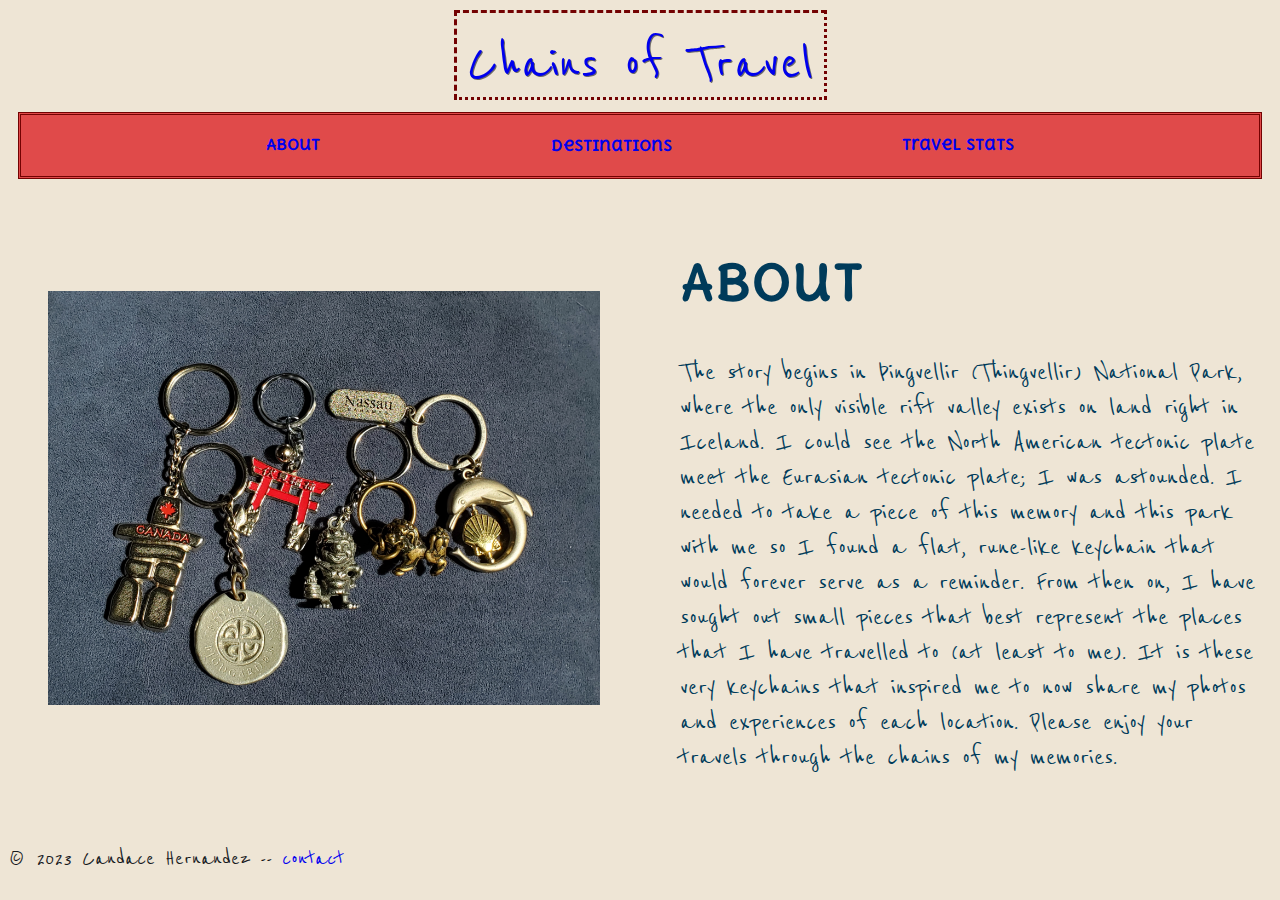
<file: about.html>
<!DOCTYPE html>
<html lang="en">
<head>
	<meta charset="utf-8">
	<meta name="viewport" content="width=device-width, initial-scale=1.0">
	<title>About</title>
    <link rel="icon" type="image/x-icon" href="icons8-compass-east-96.png">
    <link rel="stylesheet" href="styles.css">

	<!-- change font -->
	<!-- then add fonts into your CSS -->

	<link rel="preconnect" href="https://fonts.googleapis.com">
	<link rel="preconnect" href="https://fonts.gstatic.com" crossorigin>
	<link href="https://fonts.googleapis.com/css2?family=Delius+Unicase" rel="stylesheet">
    <link href="https://fonts.googleapis.com/css2?family=Reenie+Beanie" rel="stylesheet">


	<!-- call in your CSS file here ?? -->

</head>
<body> 
    <header>
        <div id="title-page">
            <a href="index.html">Chains of Travel</a>
            <!-- maybe change this to a clickable logo-->
        </div>
        <nav>
            <ul class="navigation">
                <li id="nav-about">
                    <!--add html links later-->
                    <a href="about.html">About</a>
                </li>
                <li id="nav-destinations">
                    <div class="dropdown">
                    <button class="dropbtn"><a href="destinations.html">Destinations</a></button>
                    <!--<div class="dropdown-content">
                        <a href="iceland.html">Iceland</a>
                        <a href="mongolia.html">Mongolia</a>
                        <a href="canada.html">Canada</a>
                        <a href="japan.html">Japan</a>
                        <a href="norway.html">Norway</a>
                        <a href="the_bahamas.html">The Bahamas</a>
                    </div> only dropdown in country pages-->
                    </div>
                </li>
                <li id="nav-stats">
                    <a href="travel-stats.html">Travel Stats</a>
                </li>
            </ul>
        </nav>
    </header>

  
    <aside class="display-image">
        <figure class="img">
            <img src="keychains/keychain-group.jpg" alt="My personal collection of keychains">
        </figure>
        </aside>
  

    <section class="text">
        <h1>
            <div class="page-title">About</div>
        </h1>
    
        <div class="blurb">
            <p>The story begins in Þingvellir (Thingvellir) National Park, where the only visible rift valley exists on land right in Iceland. I could see the North American tectonic plate meet the Eurasian tectonic plate; I was astounded. I needed to take a piece of this memory and this park with me so I found a flat, rune-like keychain that would forever serve as a reminder. From then on, I have sought out small pieces that best represent the places that I have travelled to (at least to me). It is these very keychains that inspired me to now share my photos and experiences of each location. Please enjoy your travels through the chains of my memories. </p>
        </div>
    </section> 
    

    <footer>
        <p>© 2023 Candace Hernandez -- 
            <a href="mailto:chern298@pratt.edu" target="_blank">contact</a>
        </p>
    </footer>
</body>
</file>
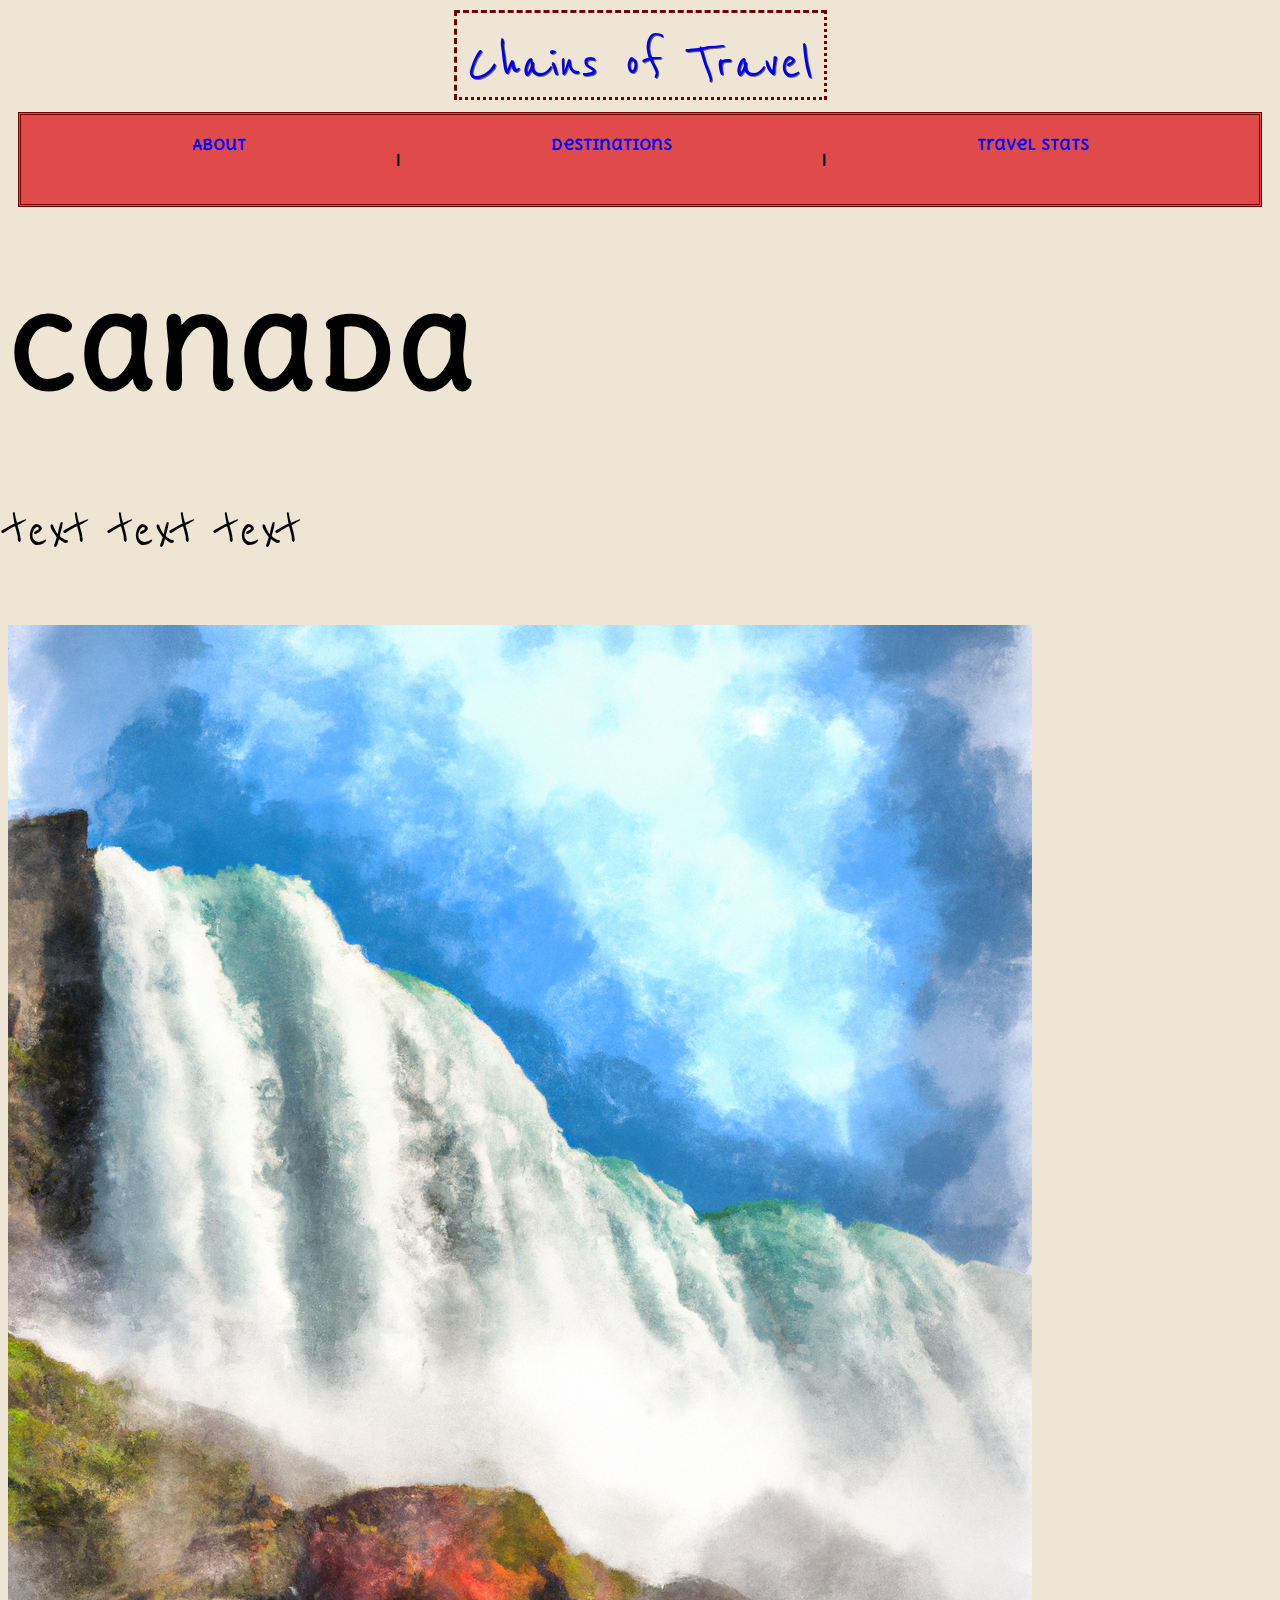
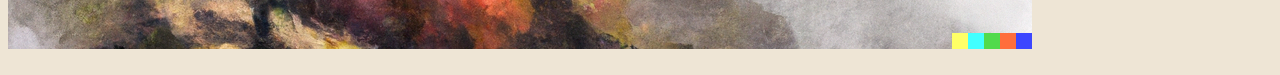
<file: canada.html>
<!DOCTYPE html>
<html lang="en">
<head>
	<meta charset="utf-8">
	<meta name="viewport" content="width=device-width, initial-scale=1.0">
	<title>Destinations</title>
    <link rel="stylesheet" href="styles.css">

	<!-- change font -->
	<!-- then add fonts into your CSS -->

	<link rel="preconnect" href="https://fonts.googleapis.com">
	<link rel="preconnect" href="https://fonts.gstatic.com" crossorigin>
	<link href="https://fonts.googleapis.com/css2?family=Delius+Unicase" rel="stylesheet">
    <link href="https://fonts.googleapis.com/css2?family=Reenie+Beanie" rel="stylesheet">

    <!-- call in your CSS file here ?? -->

</head>
<body>
    <header>
        <div id="title-page">
            <a href="index.html">Chains of Travel</a>
            <!-- maybe make change this to a clickable logo-->
        </div>
        <nav>
            <ul class="navigation">
                <li id="nav-about">
                    <a href="about.html ">About</a>
                </li>
                <li class="nav-border">
                    <p>|</p>
                </li>
                <li id="nav-destinations">
                    <a href="destinations.html">Destinations</a>
                </li>
                <li class="nav-border">
                   <p>|</p>
                </li>
                <li id="nav-stats">
                    <a href="travel-stats.html">Travel Stats</a>
                </li>
            </ul>
        </nav>
    </header>
    
    <!-- border around country/ blurb section -->

    <section class="info">
    <h1>
        <div class="page-title">Canada</div>
    </h1>

    <div class="blurb">
        <p>text text text</p>
    </div>
    </section>  

    <aside>
        <img src="ai-photos/waterfall.png" alt="Niagara Falls inspired AI art">
    </aside>

</body>
</file>
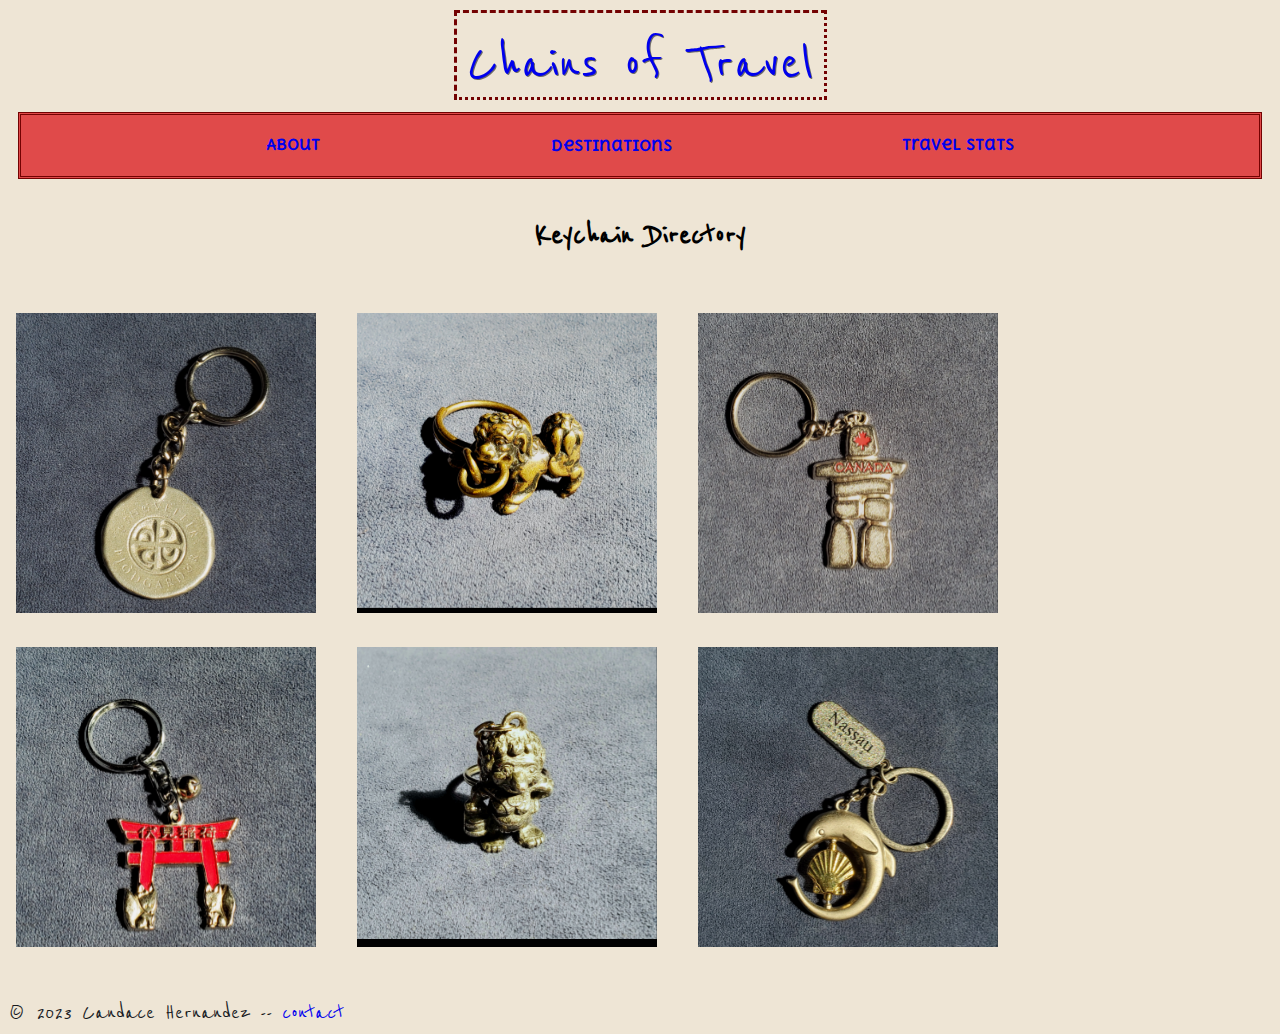
<file: destinations.html>
<!DOCTYPE html>
<html lang="en">
<head>
	<meta charset="utf-8">
	<meta name="viewport" content="width=device-width, initial-scale=1.0">
	<title>Destinations</title>
    <link rel="icon" type="image/x-icon" href="icons8-compass-east-96.png">
    <link rel="stylesheet" href="styles.css">

	<!-- change font -->
	<!-- then add fonts into your CSS -->

	<link rel="preconnect" href="https://fonts.googleapis.com">
	<link rel="preconnect" href="https://fonts.gstatic.com" crossorigin>
	<link href="https://fonts.googleapis.com/css2?family=Delius+Unicase" rel="stylesheet">
    <link href="https://fonts.googleapis.com/css2?family=Reenie+Beanie" rel="stylesheet">

    <!-- call in your CSS file here ?? -->

</head>
<body> 
    <header>
        <div id="title-page">
            <a href="index.html">Chains of Travel</a>
            <!-- maybe change this to a clickable logo-->
        </div>
        <nav>
            <ul class="navigation">
                <li id="nav-about">
                    <!--add html links later-->
                    <a href="about.html">About</a>
                </li>
                <li id="nav-destinations">
                    <div class="dropdown">
                    <button class="dropbtn"><a href="destinations.html">Destinations</a></button>
                    <!--<div class="dropdown-content">
                        <a href="iceland.html">Iceland</a>
                        <a href="mongolia.html">Mongolia</a>
                        <a href="canada.html">Canada</a>
                        <a href="japan.html">Japan</a>
                        <a href="norway.html">Norway</a>
                        <a href="the_bahamas.html">The Bahamas</a>
                    </div> only dropdown in country pages-->
                    </div>
                </li>
                <li id="nav-stats">
                    <a href="travel-stats.html">Travel Stats</a>
                </li>
            </ul>
        </nav>
    </header>


    <section class="directory">
        <p class="cover-caption">Keychain Directory</p> 
        <div id="keychain-directory">
            <figure class="hover-img">
                <img src="keychains/keychain-iceland.jpg" alt="Keychain from Iceland depicting a round, flat rune">
                <a href="iceland.html"><figcaption>Iceland</figcaption></a>
            </figure>
            <figure class="hover-img">
                <img src="keychains/keychain-mongolia.jpg" alt="Keychain from Mongolia depicting the Mongolian dog">
                <a href="mongolia.html"><figcaption>Mongolia</figcaption></a>
            </figure>
            </figure>
            <figure class="hover-img">
                <img src="keychains/keychain-canada.jpg" alt="Keychain from Canada depicting a human shaped Inuksuk, or stone structure ">
                <a href="canada.html"><figcaption>Canada</figcaption></a>
            </figure>
            <figure class="hover-img">
                <img src="keychains/keychain-japan.jpg" alt="Keychain from Japan depicting a shrine gate with two foxes">
                <a href="japan.html"><figcaption>Japan</figcaption></a>
            </figure>
            <figure class="hover-img">
                <img src="keychains/keychain-norway.jpg" alt="Keychain from Norway depicting a female troll">
                <a href="norway.html"><figcaption>Norway</figcaption></a>
            </figure>
            <figure class="hover-img">
                <img src="keychains/keychain-bahamas.jpg" alt="Keychain from The Bahamas depicting a dolphin and seashell">
                <a href="the_bahamas.html"><figcaption>The Bahamas</figcaption></a>
        </div>
    </section>

    

    <footer>
        <p>© 2023 Candace Hernandez -- 
            <a href="mailto:chern298@pratt.edu" target="_blank">contact</a>
        </p>
    </footer>
</body>
</file>
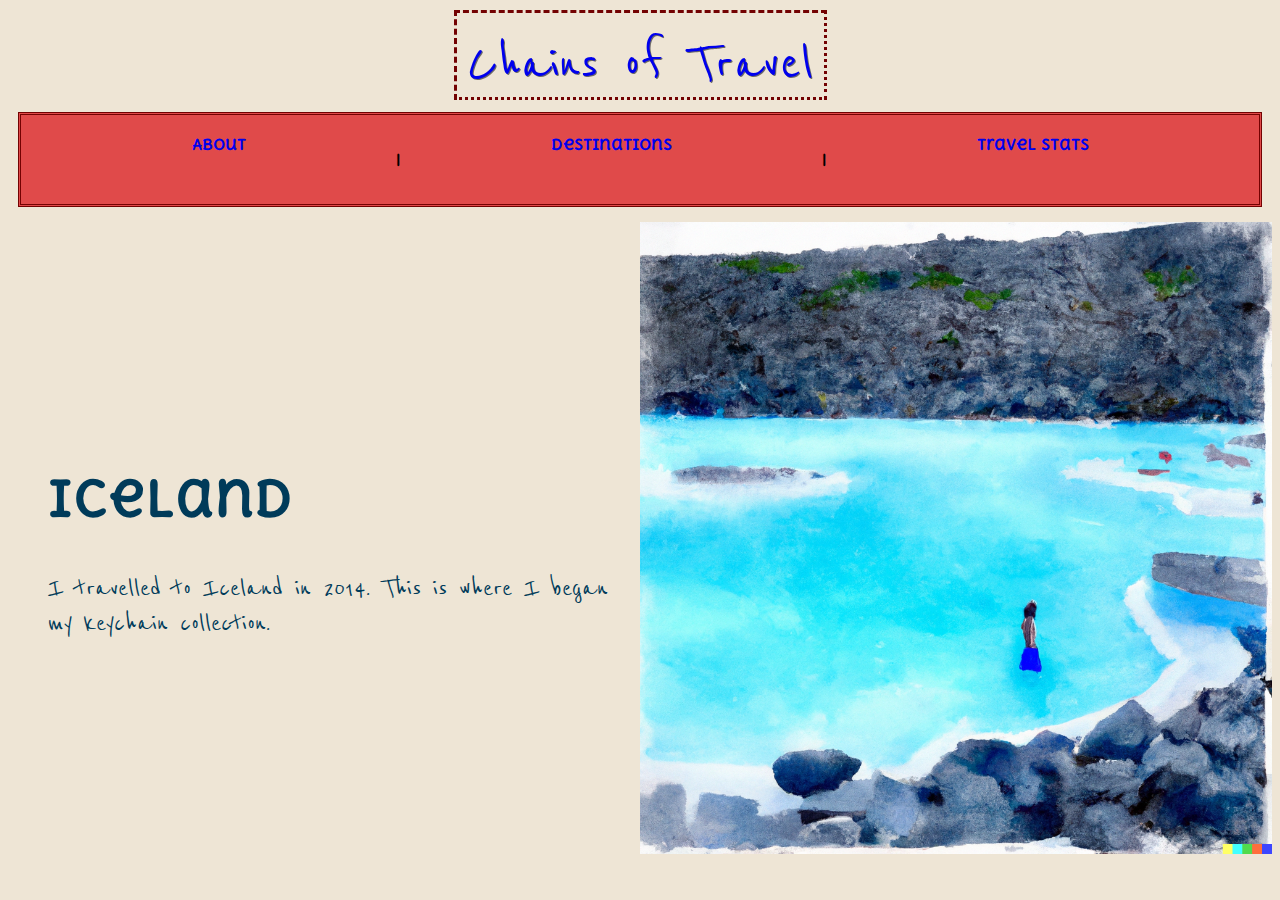
<file: iceland.html>
<!DOCTYPE html>
<html lang="en">
<head>
	<meta charset="utf-8">
	<meta name="viewport" content="width=device-width, initial-scale=1.0">
	<title>Destinations</title>
    <link rel="stylesheet" href="styles.css">

	<!-- change font -->
	<!-- then add fonts into your CSS -->

	<link rel="preconnect" href="https://fonts.googleapis.com">
	<link rel="preconnect" href="https://fonts.gstatic.com" crossorigin>
	<link href="https://fonts.googleapis.com/css2?family=Delius+Unicase" rel="stylesheet">
    <link href="https://fonts.googleapis.com/css2?family=Reenie+Beanie" rel="stylesheet">

    <!-- call in your CSS file here ?? -->

</head>
<body>
    <header>
        <div id="title-page">
            <a href="index.html">Chains of Travel</a>
            <!-- maybe make change this to a clickable logo-->
        </div>
        <nav>
            <ul class="navigation">
                <li id="nav-about">
                    <a href="about.html ">About</a>
                </li>
                <li class="nav-border">
                    <p>|</p>
                </li>
                <li id="nav-destinations">
                    <a href="destinations.html">Destinations</a>
                </li>
                <li class="nav-border">
                   <p>|</p>
                </li>
                <li id="nav-stats">
                    <a href="travel-stats.html">Travel Stats</a>
                </li>
            </ul>
        </nav>
    </header>
    
    <!-- border around country/ blurb section -->

    <section class="text">
    <h1>
        <div class="page-title">Iceland</div>
    </h1>

    <div class="blurb">
        <p>I travelled to Iceland in 2014. This is where I began my keychain collection.</p>
    </div>
    </section>  

    <aside class="display-image">
        <img src="ai-photos/blue-lagoon-art.png" alt="Blue Lagoon inspired AI art">
    </aside>

</body>
</file>
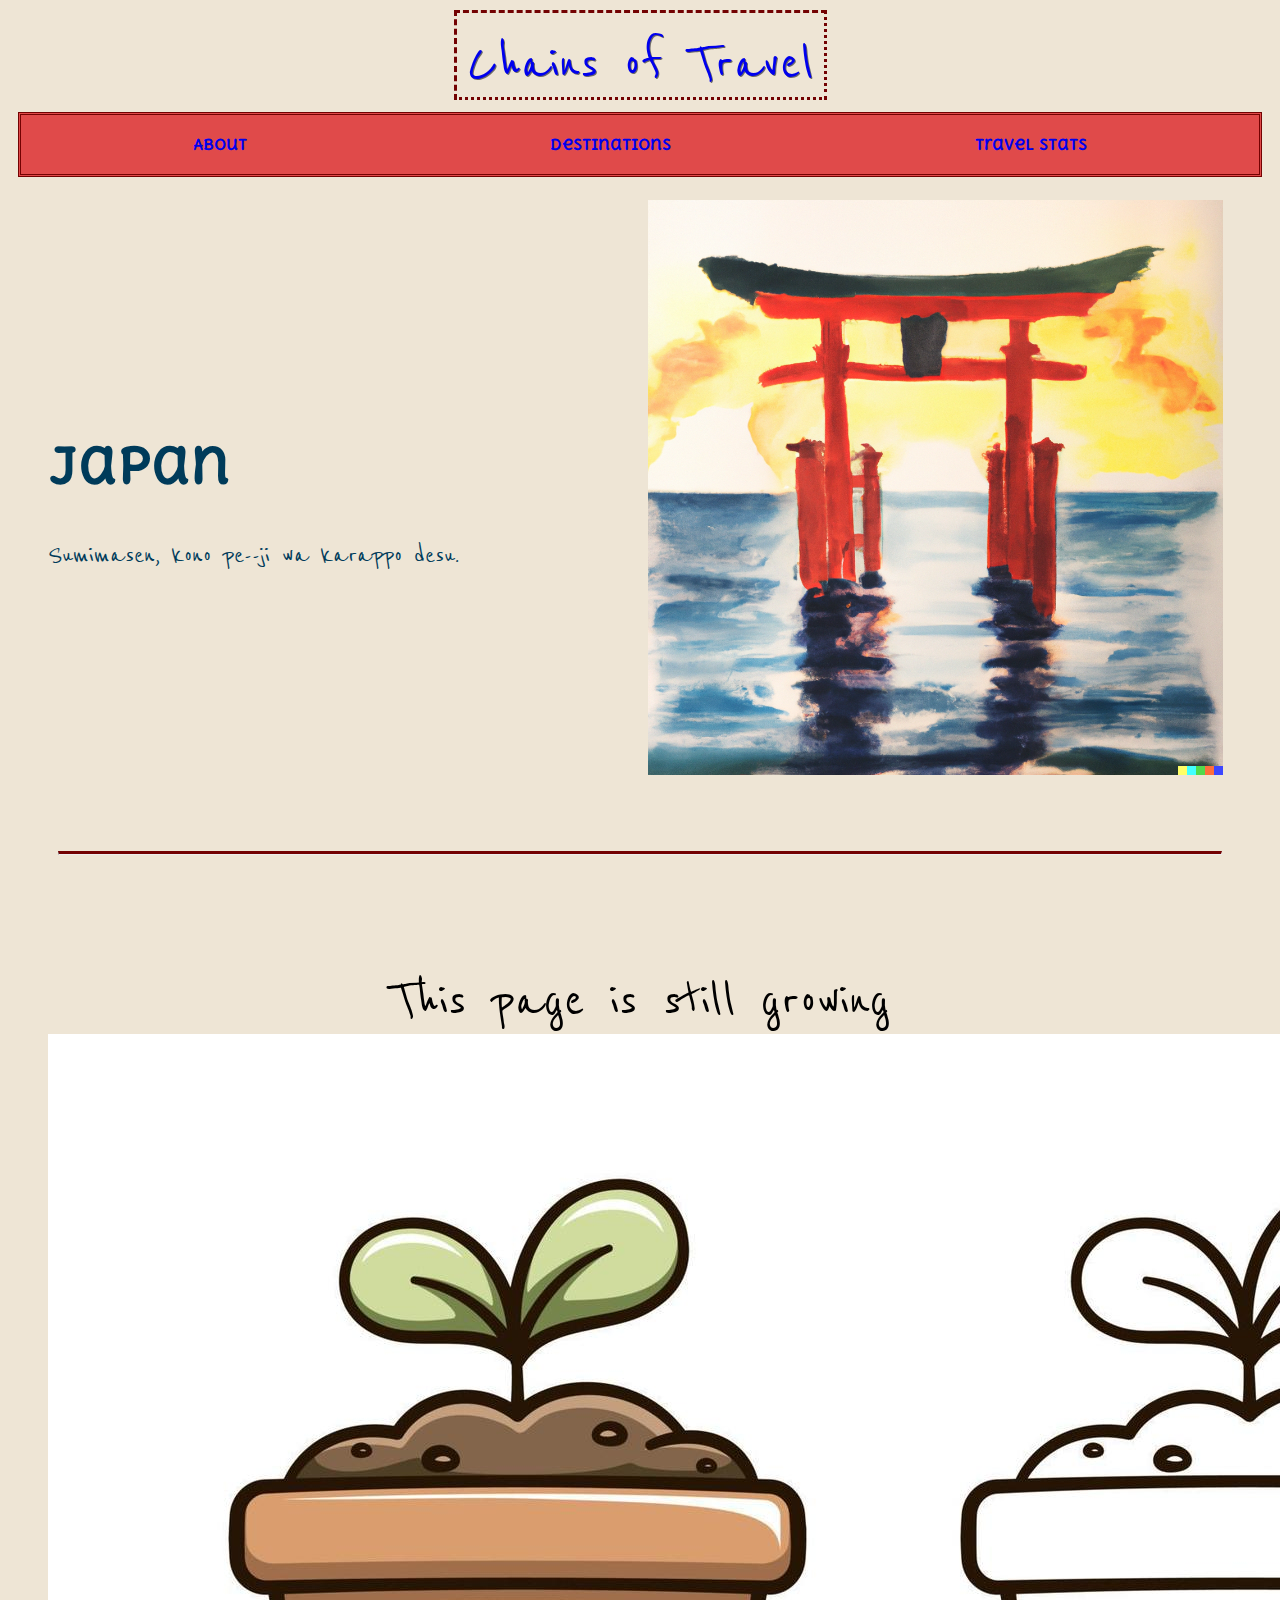
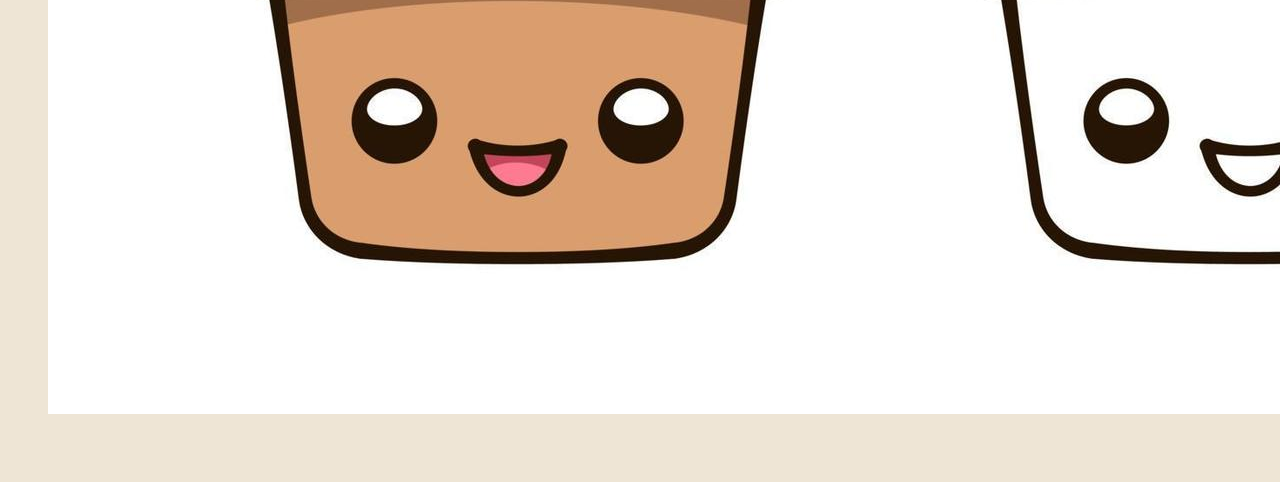
<file: japan.html>
<!DOCTYPE html>
<html lang="en">
<head>
	<meta charset="utf-8">
	<meta name="viewport" content="width=device-width, initial-scale=1.0">
	<title>Destinations</title>
    <link rel="stylesheet" href="styles.css">

	<!-- change font -->
	<!-- then add fonts into your CSS -->

	<link rel="preconnect" href="https://fonts.googleapis.com">
	<link rel="preconnect" href="https://fonts.gstatic.com" crossorigin>
	<link href="https://fonts.googleapis.com/css2?family=Delius+Unicase" rel="stylesheet">
    <link href="https://fonts.googleapis.com/css2?family=Reenie+Beanie" rel="stylesheet">

    <!-- call in your CSS file here ?? -->

</head>
<body>
    <header>
        <div id="title-page">
            <a href="index.html">Chains of Travel</a>
            <!-- maybe make change this to a clickable logo-->
        </div>
        <nav>
            <ul class="navigation">
                <li id="nav-about">
                    <a href="about.html ">About</a>
                </li>
                <li class="nav-border">
                </li>
                <li id="nav-destinations">
                    <a href="destinations.html">Destinations</a>
                </li>
                <li class="nav-border">
                </li>
                <li id="nav-stats">
                    <a href="travel-stats.html">Travel Stats</a>
                </li>
            </ul>
        </nav>
    </header>
    
  <!-- consider border around country/ blurb section -->


  <section class="text">
    <h1>
        <div class="page-title">Japan</div>
    </h1>

    <div class="blurb">
        <p>Sumimasen, kono pe--ji wa karappo desu.</p>
    </div>
    </section> 


    <aside class="display-image">
    <figure class="hover-img">
        <img src="ai-photos/japanese-tori.png" alt="Japanese Tori (gate) inspired AI art">
        <!-- <a> element links to gallery below -->
        <a href="#gallery"><figcaption>Enter Gallery</figcaption></a>
    </figure>
    </aside>

   <hr class="solid">

    <section>
        <div id="gallery">
            <figcaption>This page is still growing</figcaption>
            <img src="travel-photos/sprouts.jpeg"/>
        </div>
    </section>



</body>
</file>
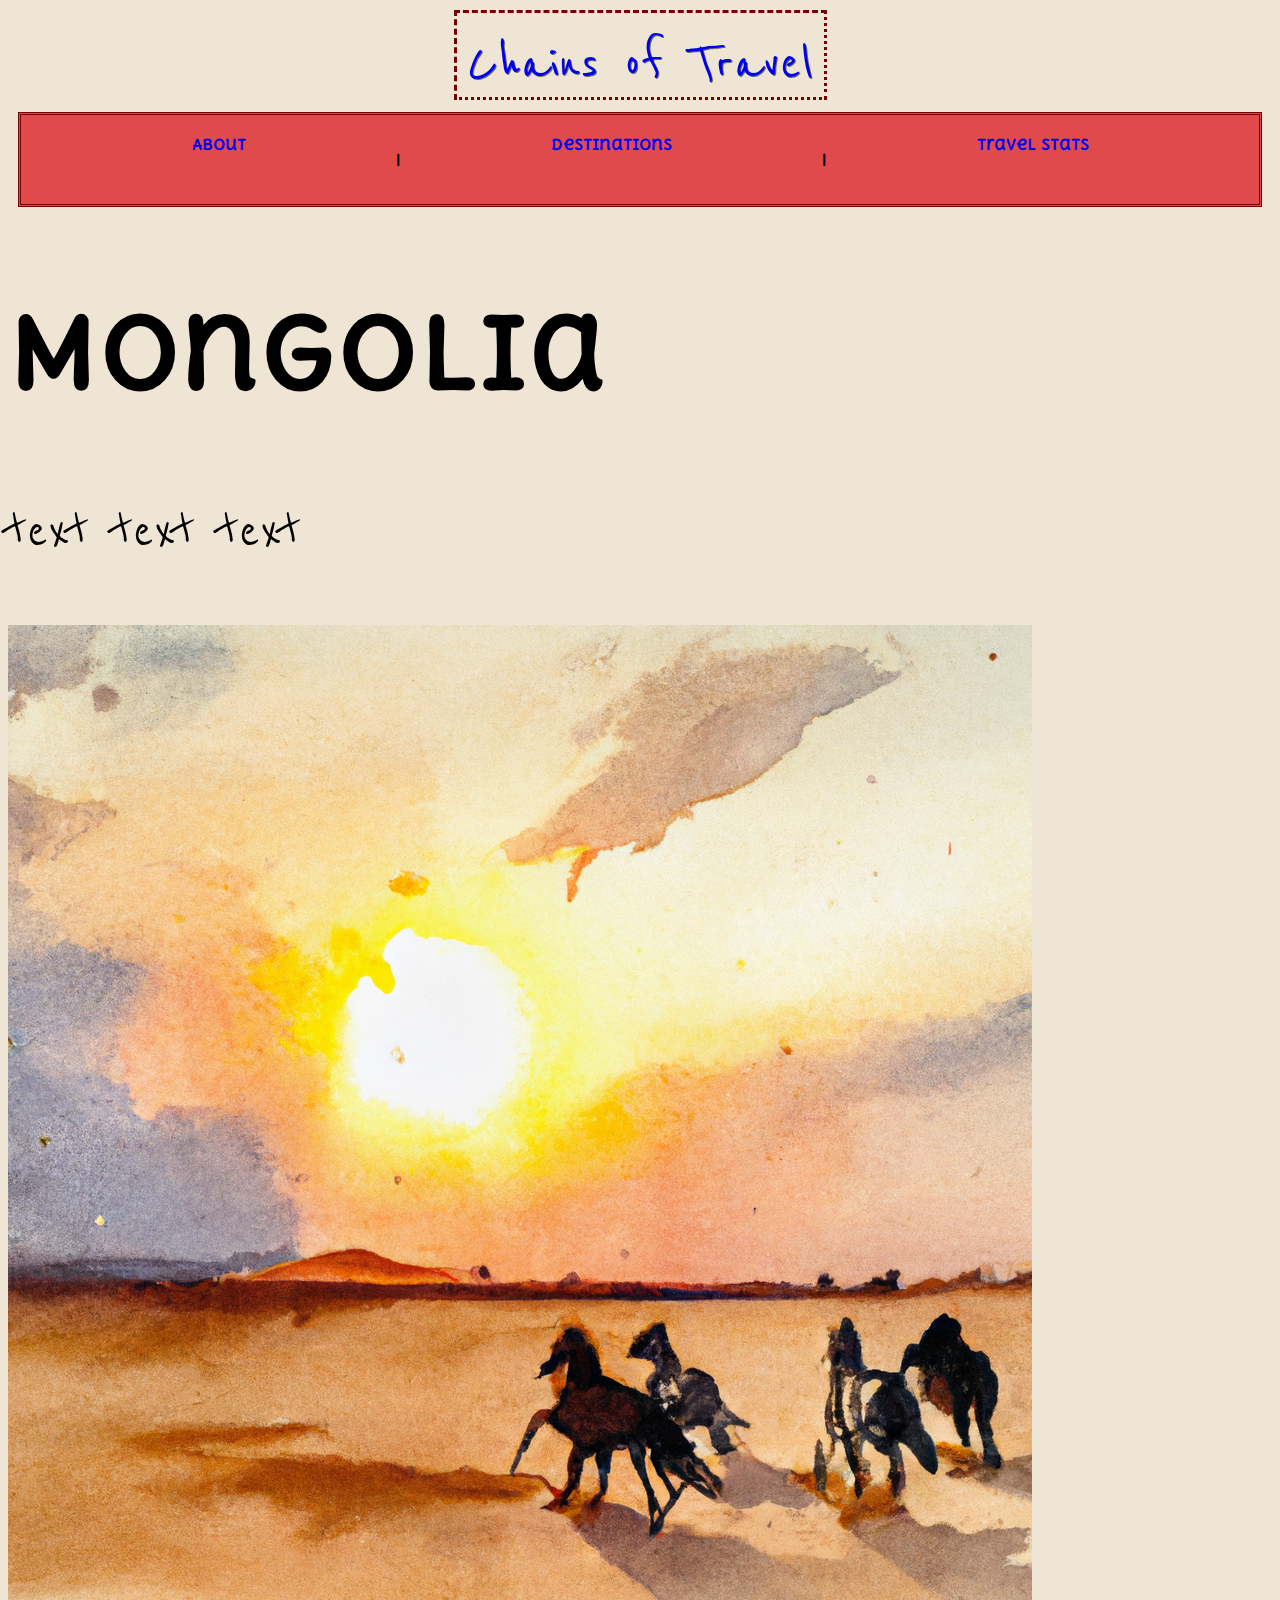
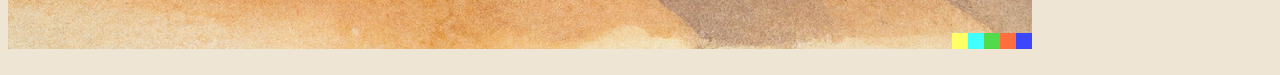
<file: mongolia.html>
<!DOCTYPE html>
<html lang="en">
<head>
	<meta charset="utf-8">
	<meta name="viewport" content="width=device-width, initial-scale=1.0">
	<title>Destinations</title>
    <link rel="stylesheet" href="styles.css">

	<!-- change font -->
	<!-- then add fonts into your CSS -->

	<link rel="preconnect" href="https://fonts.googleapis.com">
	<link rel="preconnect" href="https://fonts.gstatic.com" crossorigin>
	<link href="https://fonts.googleapis.com/css2?family=Delius+Unicase" rel="stylesheet">
    <link href="https://fonts.googleapis.com/css2?family=Reenie+Beanie" rel="stylesheet">

    <!-- call in your CSS file here ?? -->

</head>
<body>
    <header>
        <div id="title-page">
            <a href="index.html">Chains of Travel</a>
            <!-- maybe make change this to a clickable logo-->
        </div>
        <nav>
            <ul class="navigation">
                <li id="nav-about">
                    <a href="about.html ">About</a>
                </li>
                <li class="nav-border">
                    <p>|</p>
                </li>
                <li id="nav-destinations">
                    <a href="destinations.html">Destinations</a>
                </li>
                <li class="nav-border">
                   <p>|</p>
                </li>
                <li id="nav-stats">
                    <a href="travel-stats.html">Travel Stats</a>
                </li>
            </ul>
        </nav>
    </header>
    
    <!-- border around country/ blurb section -->

    <section class="info">
    <h1>
        <div class="page-title">Mongolia</div>
    </h1>

    <div class="blurb">
        <p>text text text</p>
    </div>
    </section>  

    <aside>
        <img src="ai-photos/mongolian-horses.png" alt="Mongolian horses running into the sunset in the desert AI art">
    </aside>

</body>
</file>
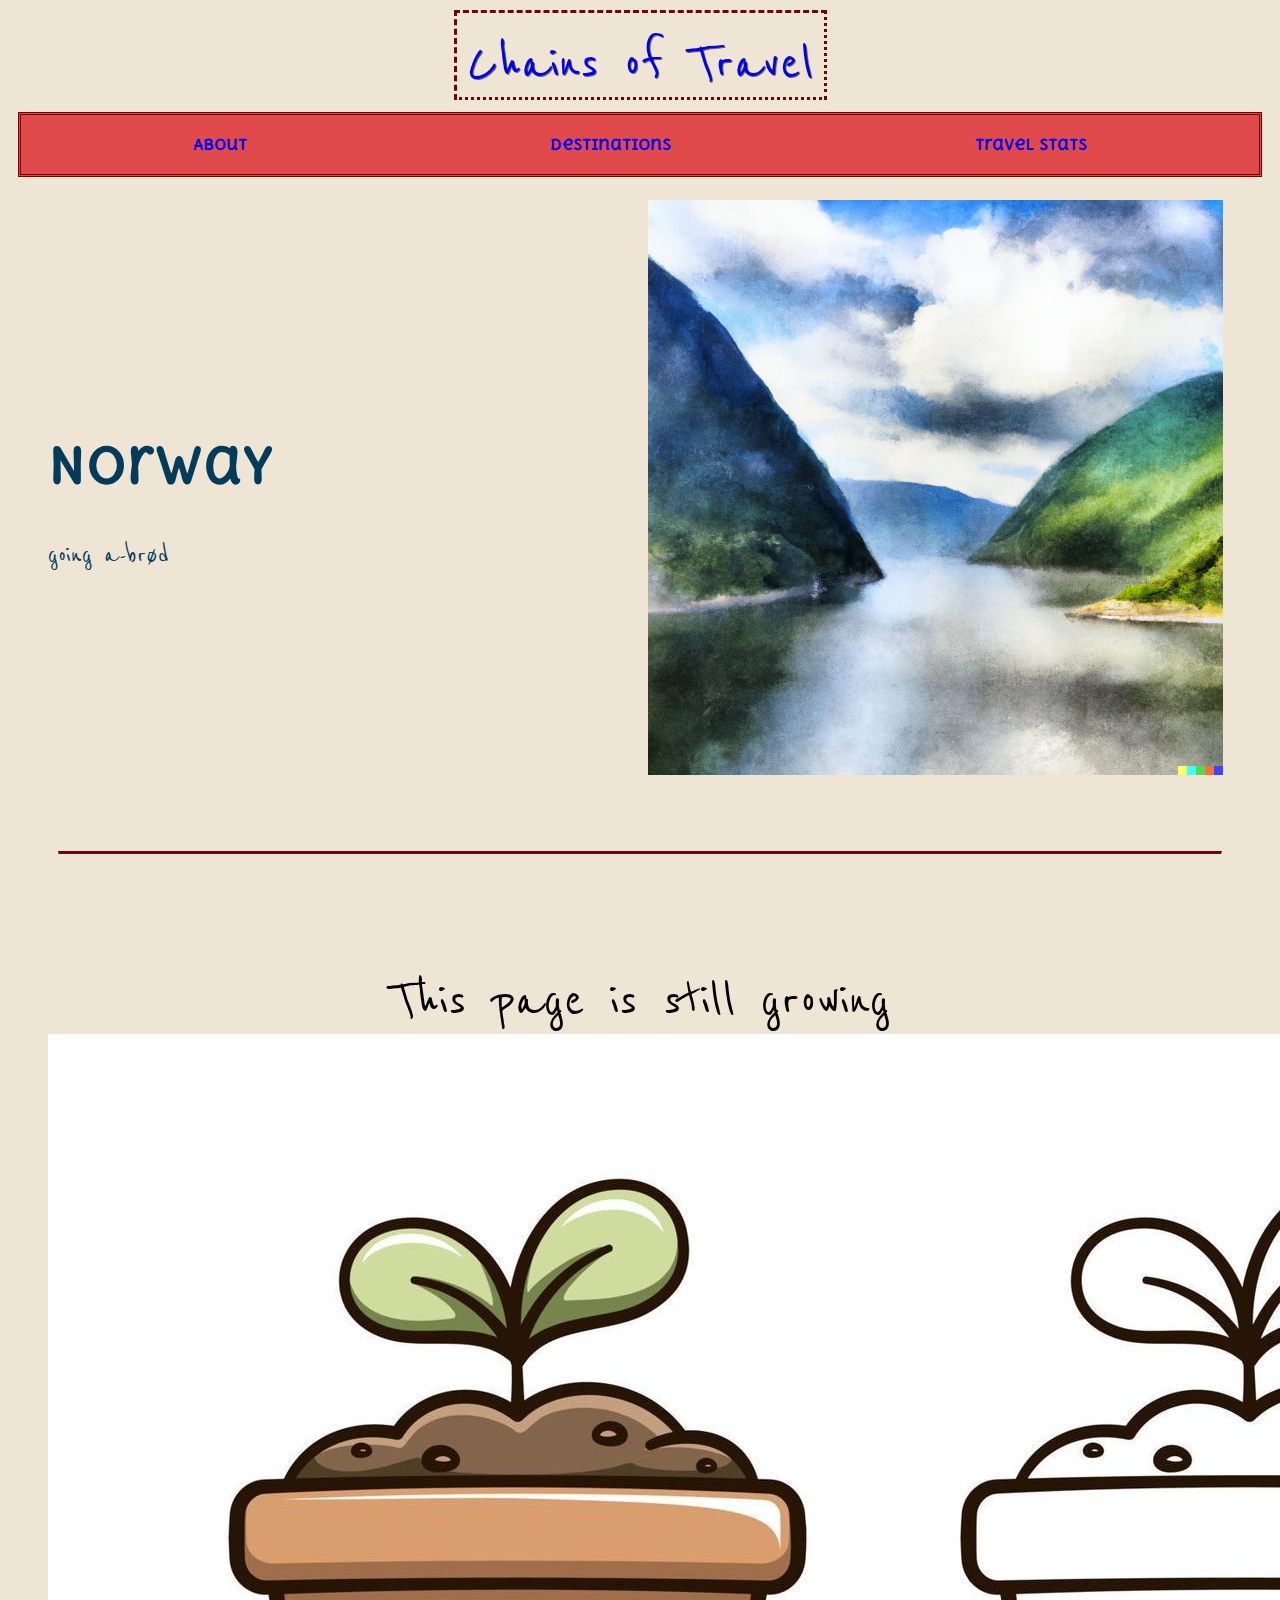
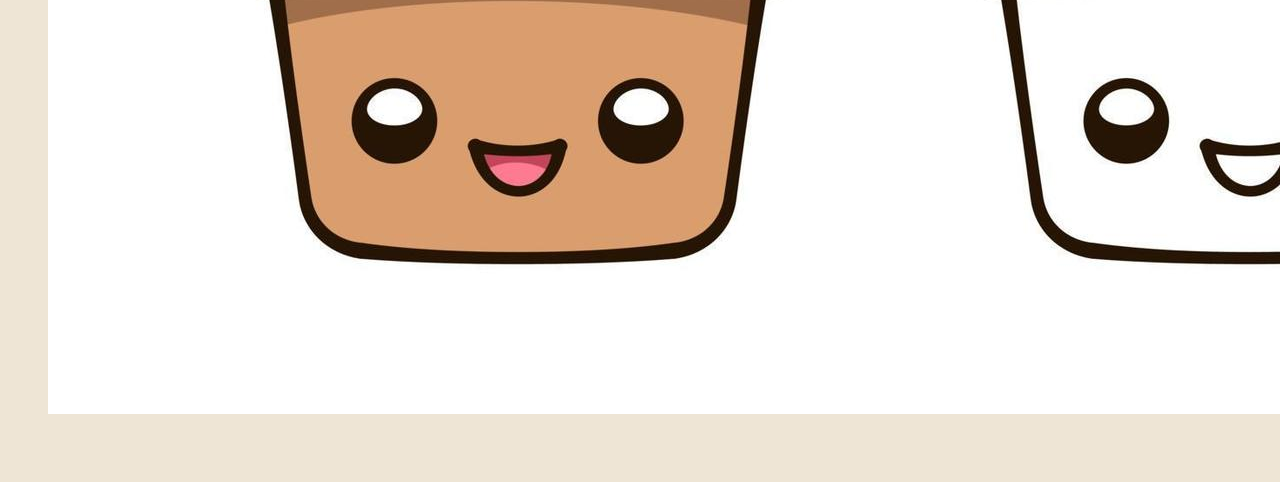
<file: norway.html>
<!DOCTYPE html>
<html lang="en">
<head>
	<meta charset="utf-8">
	<meta name="viewport" content="width=device-width, initial-scale=1.0">
	<title>Destinations</title>
    <link rel="stylesheet" href="styles.css">

	<!-- change font -->
	<!-- then add fonts into your CSS -->

	<link rel="preconnect" href="https://fonts.googleapis.com">
	<link rel="preconnect" href="https://fonts.gstatic.com" crossorigin>
	<link href="https://fonts.googleapis.com/css2?family=Delius+Unicase" rel="stylesheet">
    <link href="https://fonts.googleapis.com/css2?family=Reenie+Beanie" rel="stylesheet">

    <!-- call in your CSS file here ?? -->

</head>
<body>
    <header>
        <div id="title-page">
            <a href="index.html">Chains of Travel</a>
            <!-- maybe make change this to a clickable logo-->
        </div>
        <nav>
            <ul class="navigation">
                <li id="nav-about">
                    <a href="about.html ">About</a>
                </li>
                <li class="nav-border">
                </li>
                <li id="nav-destinations">
                    <a href="destinations.html">Destinations</a>
                </li>
                <li class="nav-border">
                </li>
                <li id="nav-stats">
                    <a href="travel-stats.html">Travel Stats</a>
                </li>
            </ul>
        </nav>
    </header>
    
  <!-- consider border around country/ blurb section -->


  <section class="text">
    <h1>
        <div class="page-title">Norway</div>
    </h1>

    <div class="blurb">
        <p>going a-brød</p>
    </div>
    </section> 


    <aside class="display-image">
    <figure class="hover-img">
        <img src="ai-photos/fjord-landscape-art.png" alt="Norwegian Fjords inspired AI art">
        <!-- <a> element links to gallery below -->
        <a href="#gallery"><figcaption>Enter Gallery</figcaption></a>
    </figure>
    </aside>

   <hr class="solid">

    <section>
        <div id="gallery">
            <figcaption>This page is still growing</figcaption>
            <img src="travel-photos/sprouts.jpeg"/>
        </div>
    </section>



</body>
</file>
<file: styles.css>
/* -- LINK COMMANDS --*/

* {
   text-decoration: none;
}

/** a:active {
   color: #003B5A;
   text-decoration: none;
}*/

* a:visited {
   color: #003B5A;
}

* a:hover {
   /*text-decoration: underline;*/
   color: #5e9acb; 
}


/* -- MAIN DISPLAY PAGES -- */

body {
    background-color: #eee5d5;
    /*font-family: 'Delius Unicase', serif;*/
    font-family: 'Reenie Beanie';
    font-size: 60px;
    text-decoration-color: #171a1e;
    text-decoration-line: none;
    padding: 0;
    /*margin: 0;
    display: block;*/
}

header {
    text-align: center;
    padding: 20px 10px;
    color: #730202;
    /*text-shadow: 1px 1px rgb(57 57 62 / 72%);*/
    padding-bottom: 0px;
}

.navigation {
   font-weight: bold;
}

/* -- INDEX PAGE -- */

#title-page {
   border: 3px #730202;
   border-style: dashed dotted dotted dashed;
   padding-top: 15px;
   padding-left: 10px;
   padding-right: 10px;
   display: inline;
   text-shadow: 1px 1px rgb(57 57 62 / 72%);
   
}

#title-cover img {
   display: block;
   margin-left: auto;
   margin-right: auto;
   width: 50%;
}

.cover-caption {
   text-align: center;
   text-decoration-color: #171a1e;
   font-size: 35px;
   padding-bottom: 15px;
   padding-top: 0;
   font-weight: bold;   
}

nav ul {
    background-color: #E04A4A;
    padding: 20px;
    list-style: none;
    text-align: center;
    /*font-family: 'Reenie Beanie';*/
    font-family: 'Delius Unicase', serif;
    font-size: 15px;
    /*color: maroon;*/
    display: flex;
    justify-content: space-evenly;
    border-style: double;
 }

 .nav-border {
    color: black;
    
 }

 /* -- Dropdown Menu -- */

.dropbtn {
   background-color: #E04A4A;
   color: #E04A4A;
   font-size: 15px;
   border: none;
   cursor: pointer;
   font-family: 'Delius Unicase';
   text-decoration-color: #003B5A;
  /* text-shadow: 1px 1px rgb(57 57 62 / 72%);*/
   font-weight:900;
 }
 
 .dropdown {
   position: relative;
   display: inline-block;
 }
 
 .dropdown-content {
   display: none;
   position: absolute;
   background-color: #E04A4A;
   min-width: 160px;
   box-shadow: 0px 8px 16px 0px rgba(0,0,0,0.2);
   z-index: 1;
 }
 
 /* Links inside the dropdown */
 .dropdown-content a {
   color: #003B5A;
   padding: 12px 16px;
   text-decoration: none;
   display: block;
 }
 
 .dropdown-content a:hover {background-color: #eee5d5}
 
 .dropdown:hover .dropdown-content {
   display: block;
 }
 



/* img {
   max-width: 100%;
} */


/* COUNTRY PAGES */


section ul {
   list-style: none;
   width: auto;

}


/*.blurb {
   font-style: normal;
   margin-left: none;
   margin-right: auto;
   text-align: left;
   width: 50%;
   font-size: smaller;
}*/

/*.display-image {
   display: flex;
   align-items: center;
   justify-content: center;
   flex: wrap;
}*/


/* -- Image Beside Text -- */

.text {
   width: 100%;
   display: table;
   table-layout: fixed;
 }

 .text,
 .display-image {
   display: table-cell;
   vertical-align: middle;
 }

 .display-image img {
   max-width: 100%;
   height: auto;
 }


/*  -- Blurb -- */

 .text {
   width: 60%;
   padding: 15px;
 }

.text {
   color:#003B5A;
   /*border: 1px black solid;*/
   font-size: 30px;
   padding-left: 40px;
   text-align: left;
   font-style: normal;
   margin-left: 0;
   margin-right: 0;
   text-align: left;
   width: 50%;
}

.page-title {
   font-family: 'Delius Unicase';
   font-size: smaller;
   /*color: #730202;*/
}


/* -- Text Overlay on Image -- */

.hover-img {
   background-color: #000;
   color: #eee5d5;
   display: inline-block;
   margin: 8px;
   /*max-width: 320px;
   min-width: 240px;*/
   overflow: hidden;
   position: relative;
   text-align: center;
   width: 91%;
 }
 
 .hover-img * {
   box-sizing: border-box;
   transition: all 0.45s ease;
 }
 
 .hover-img::before,
 .hover-img::after {
   background-color: rgba(0, 0, 0, 0.5);
   border-top: 32px solid rgba(0, 0, 0, 0.5);
   border-bottom: 32px solid rgba(0, 0, 0, 0.5);
   position: absolute;
   top: 0;
   bottom: 0;
   left: 0;
   right: 0;
   content: '';
   transition: all 0.3s ease;
   z-index: 1;
   opacity: 0;
   transform: scaleY(2);
 }
 
 .hover-img img {
   vertical-align: top;
   max-width: 100%;
   backface-visibility: hidden;
   /*padding: 20px;*/
 }
 
 .hover-img figcaption {
   position: absolute;
   top: 0;
   bottom: 0;
   left: 0;
   right: 0;
   align-items: center;
   z-index: 1;
   display: flex;
   flex-direction: column;
   justify-content: center;
   line-height: 1.1em;
   opacity: 0;
   z-index: 2;
   transition-delay: 0.1s;
   font-size: 20px;
   font-family: 'Delius Unicase';
   font-weight: 400;
   letter-spacing: 1px;
   text-transform: none;
   color: #eee5d5;
 }
 
 .hover-img:hover::before,
 .hover-img:hover::after {
   transform: scale(1);
   opacity: 1;
 }
 
 .hover-img:hover > img {
   opacity: 0.7;
 }
 
 .hover-img:hover figcaption {
   opacity: 1;
 }


 /*  Page Divider */

 hr.solid {
   border-top: 3px solid #730202;
   margin: 50px;
 }



/* -- PHOTO GALLERY -- */

/* -- Gallery in Destinations Page -- */

#directory {
   display: flex;
   flex-wrap: wrap;
   align-items: flex-start;
   flex-direction: row;
   padding: 0;
   justify-content: space-around;
   justify-items: center;
}

#keychain-directory .hover-img{
   overflow: hidden;
   /*float: center;*/
   width: 300px;
   height: 300px;
   object-fit: cover;
}

/* -- Gallery in Country Pages */

#gallery {
   display: flex;
   flex-wrap: wrap;
   align-items: flex-start;
   flex-direction: row;
   max-height: 100%;
   padding: 60px 40px;
   justify-content: space-around;
}

.container img {
   margin: 10px;
   border: 2px solid #171a1e;
   box-shadow: 3px 3px 8px 0px rgba(0,0,0,0.3); 
   max-width: 40vw;
   justify-items: center;
}

/* -- Year divider -- */

.gallery-title {
   color: #003B5A;
   text-align: center;
   text-decoration: overline #730202;
}



/* -- TABLE -- */

table th, td {
      border: 3px solid #730202;
      margin: 25px 0;
       font-size: 0.7em;
       min-width: 100%;
       text-align: center;
       
}

table, th {
   font-weight: bolder;
   font-family: 'Delius Unicase';
   font-size: smaller;
   background-color: #dce1e4;
   
}

table, tbody {
   font-family: 'Reenie Beanie';
   border: 3px solid #730202;
   background-color: #dce1e4;
   color:#171a1e;
}

table {
   justify-content: center;
   margin: 60px;
   margin-top: 20px;
   margin-bottom: 20px;
}


/* -- FOOTER -- */

footer {
   color: #171a1e;
   font-size: 25px;
   left: 0;
   position: relative;
   text-align: left;
   width:100%;
   margin-top: auto;
   margin-bottom: 20px;
   min-height: 100%;
   height: 2.54rem;
   display: flex;
}

footer2 {
   display: flex;
   font-size: 15px;
   left: 0;
   bottom: 0;
   position: relative;
   text-align: left;
   width:100%;
 }



/* -- MISC CODE -- */

 /*#stats-table {
   border: 3px solid black;
   margin: 25px 0;
    font-size: 0.5em;
    min-width: 400px;
 }*/
</file>
